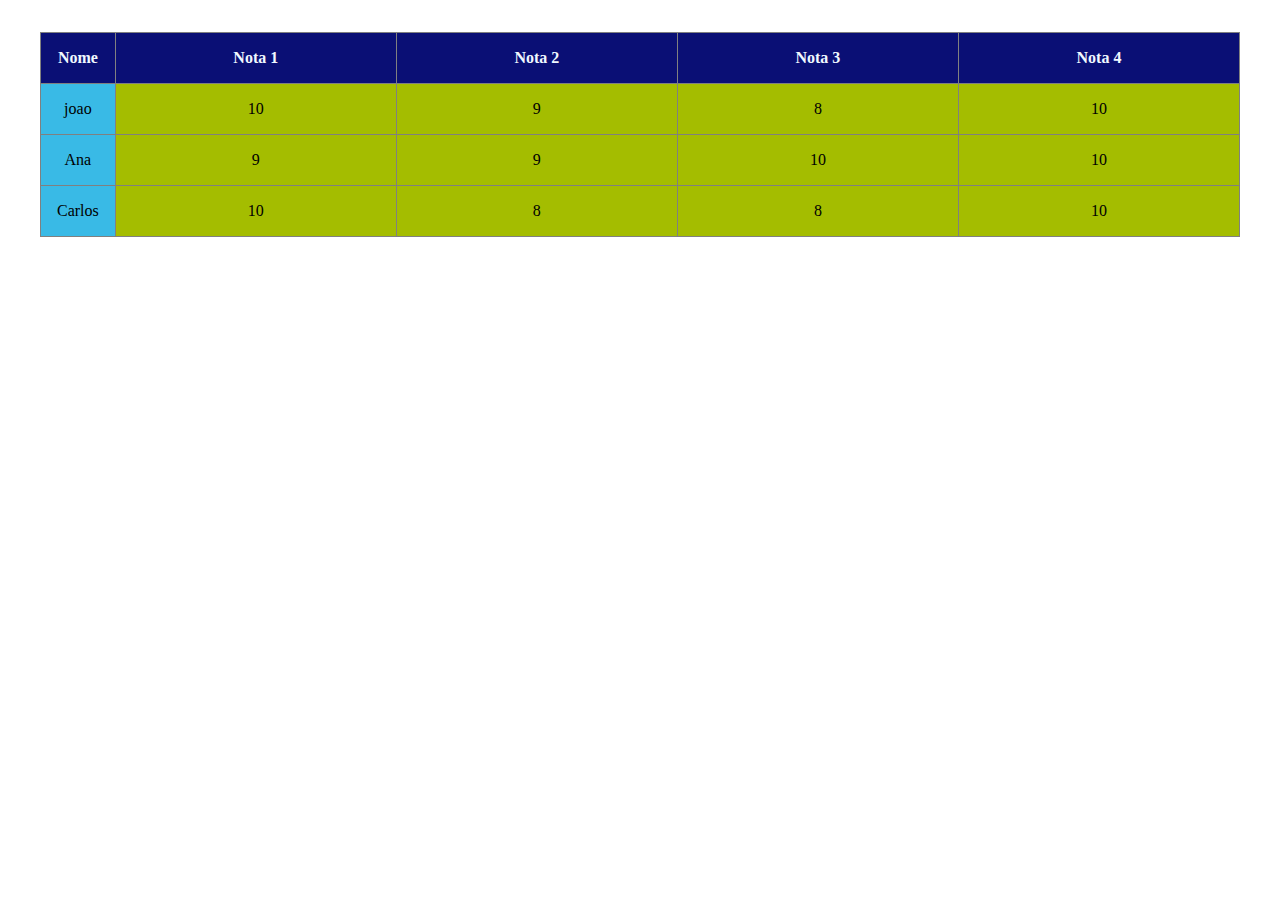
<file: exercicio ada aula 2/exercicio 1/index.html>
<!DOCTYPE html>
<html lang="en">

<head>
  <meta charset="UTF-8">
  <meta name="viewport" content="width=device-width, initial-scale=1.0">
  <link rel="stylesheet" href="style.css">
  <title>Exercicio 1</title>
</head>

<body>
  <div class="primeira-tabela">
    <table>
      <thead>
        <tr>
          <th colspan="2">Nome</th>
          <th>Nota 1</th>
          <th>Nota 2</th>
          <th>Nota 3</th>
          <th>Nota 4</th>
        </tr>
      </thead>
      <tbody>
        <tr>
          <td class="name" colspan="2">joao</td>
          <td>10</td>
          <td>9</td>
          <td>8</td>
          <td>10</td>
        </tr>
        <tr>
          <td class="name" colspan="2">Ana</td>
          <td>9</td>
          <td>9</td>
          <td>10</td>
          <td>10</td>
        </tr>
        <tr>
          <td class="name" colspan="2">Carlos</td>
          <td>10</td>
          <td>8</td>
          <td>8</td>
          <td>10</td>
        </tr>
      </tbody>
    </table>
  </div>
</body>

</html>
</file>
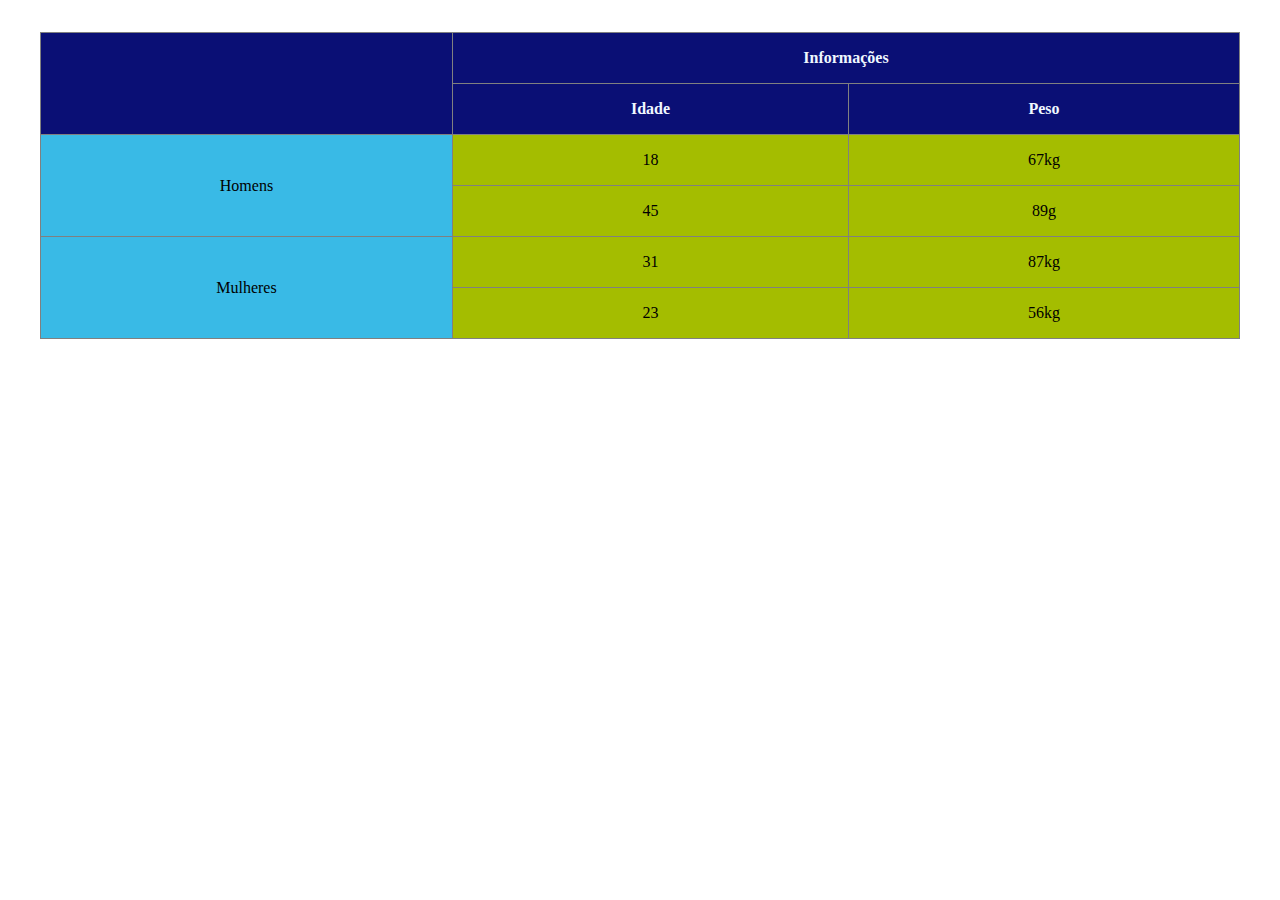
<file: exercicio ada aula 2/exercicio 2/index.html>
<!DOCTYPE html>
<html lang="en">

<head>
  <meta charset="UTF-8">
  <meta name="viewport" content="width=device-width, initial-scale=1.0">
  <link rel="stylesheet" href="style.css">
  <title>Exercicio 2</title>
</head>

<body>
  <div class="segunda-tabela">
    <table>
      <thead>
        <tr>
          <th rowspan="2"></th>
          <th colspan="2">Informações</th>
        </tr>
        <tr>
          <th>Idade</th>
          <th>Peso</th>
        </tr>
      </thead>
      <tbody>
        <tr>
          <td class="name" rowspan="2">Homens</td>
          <td>18</td>
          <td>67kg</td>
        </tr>
        <tr>
          <td>45</td>
          <td>89g</td>
        </tr>
        <tr>
          <td class="name" rowspan="2">Mulheres</td>
          <td>31</td>
          <td>87kg</td>
        </tr>
        <tr>
          <td>23</td>
          <td>56kg</td>
        </tr>
      </tbody>
    </table>
  </div>
</body>

</html>
</file>
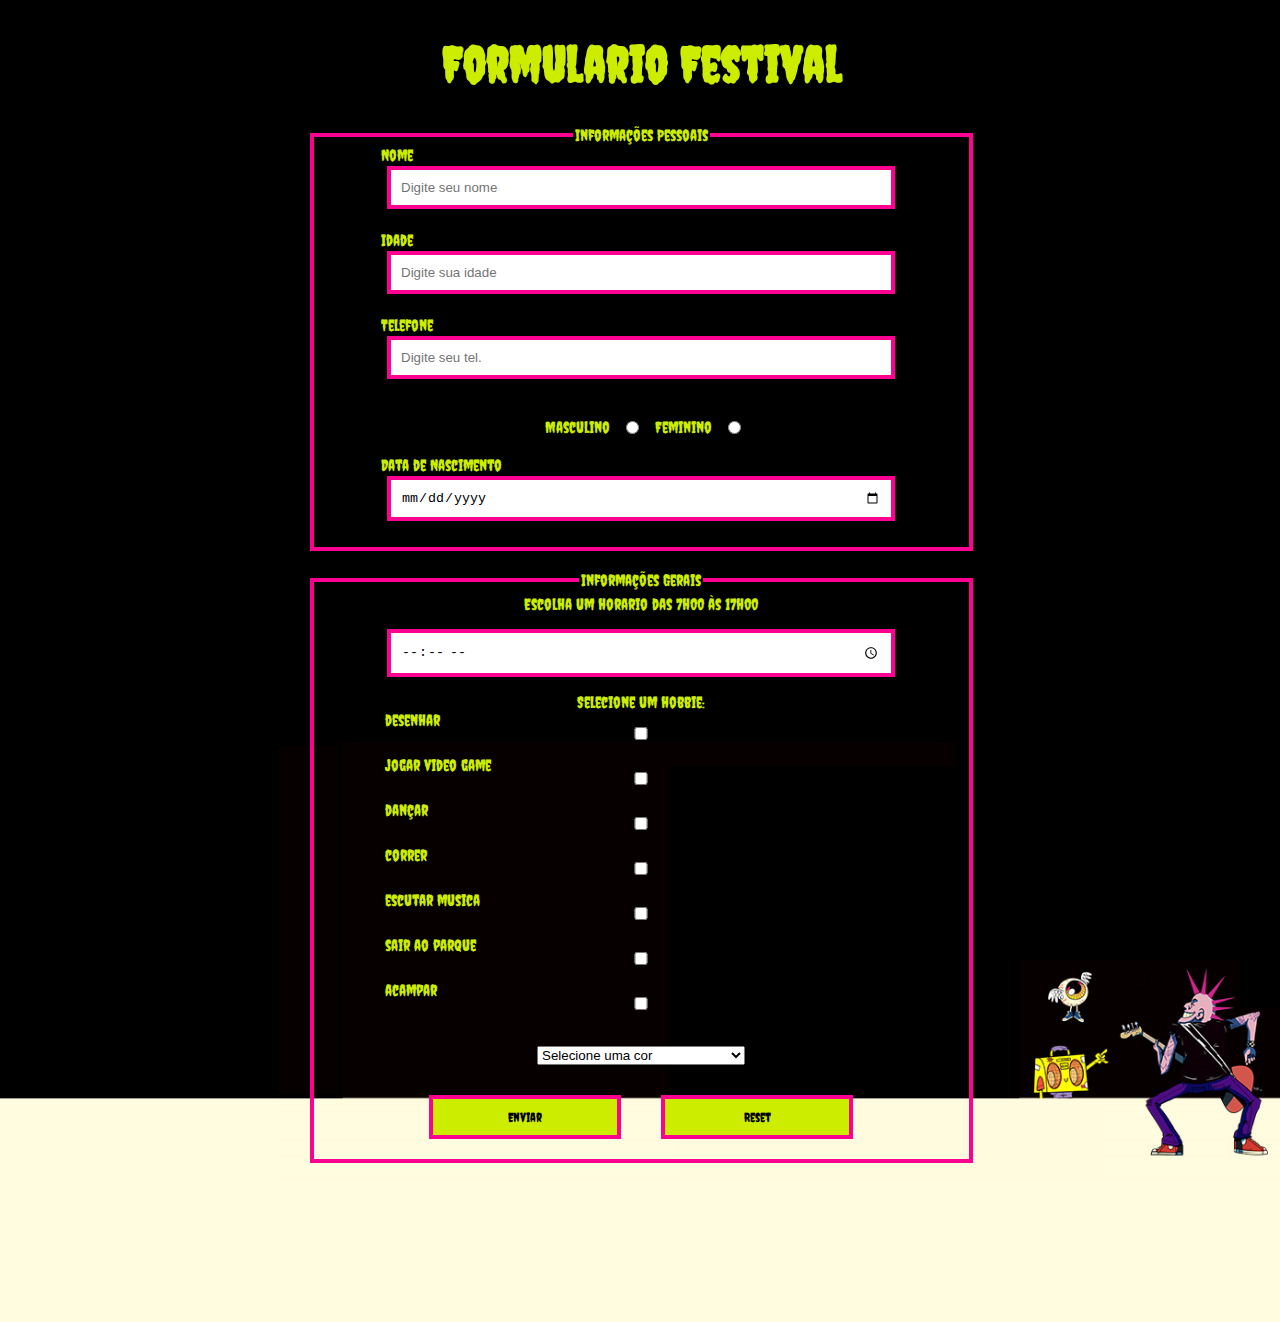
<file: exercicios ada aulas/exercicio ada aula 3/index.html>
<!DOCTYPE html>
<html lang="en">

<head>
    <meta charset="UTF-8">
    <meta name="viewport" content="width=device-width, initial-scale=1.0">
    <link rel="stylesheet" href="style.css">
    <title>Exercicio</title>
</head>

<body>
    <h1>Formulario Festival</h1>
    <form>
        <fieldset class="forms">
            <legend>Informações Pessoais</legend>
            <div class="first-form">
                <div>
                    <label class="label-first-form" for="name">Nome</label>
                    <input type="text" name="name" placeholder="Digite seu nome" required>
                </div>
                <div>
                    <label class="label-first-form" for="idade">Idade</label>
                    <input type="number" name="idade" placeholder="Digite sua idade" min="18" max="100" step="1"
                        required>
                </div>
                <div>
                    <label class="label-first-form" for="tel">Telefone</label>
                    <input type="tel" name="tel" placeholder="Digite seu tel." pattern="/^\(\d{2}\)\ \d{4}\-\d{4}$/"
                        required>
                </div>
                <div>
                    <div class="genero">
                        <label for="genero">Masculino</label>
                        <input type="radio" name="genero" required>

                        <label for="genero">Feminino</label>
                        <input type="radio" name="genero" required>
                    </div>
                </div>
                <div>
                    <label class="label-first-form" for="data-nasc">Data de Nascimento</label>
                    <input type="date" name="data-nasc" min="01/01/1900" max="01/01/2005" required>
                </div>
            </div>

        </fieldset>
        <fieldset class="forms">
            <legend>Informações Gerais</legend>
            <div class="horario-container">
                <label for="horario">Escolha um horario das 7h00 às 17h00</label>
                <input type="time" name="horario" min="7:00" max="17:00" required>
            </div>
            <div class="hobbie">
                <label for="list">Selecione um hobbie:</label>
                <div>
                    <label class="hobbie-label" for="desenhar">desenhar</label>
                    <input type="checkbox" name="desenhar" id="desenhar">
                </div>
                <div>
                    <label class="hobbie-label" for="jogar">jogar video game</label>
                    <input type="checkbox" name="jogar video game" id="jogar">
                </div>
                <div>
                    <label class="hobbie-label" for="dançar">dançar</label>
                    <input type="checkbox" name="dançar" id="dançar">
                </div>
                <div>
                    <label class="hobbie-label" for="correr">correr</label>
                    <input type="checkbox" name="correr" id="correr">
                </div>
                <div>
                    <label class="hobbie-label" for="music">escutar musica</label>
                    <input type="checkbox" name="escutar musica" id="music">
                </div>
                <div>
                    <label class="hobbie-label" for="sair">sair ao parque</label>
                    <input type="checkbox" name="sair ao parque" id="sair">
                </div>
                <div>
                    <label class="hobbie-label" for="acampar">acampar</label>
                    <input type="checkbox" name="acampar" id="acampar">
                </div>
            </div>
            <div class="select-container">
                <label for="list"></label>
                <select name="list" required>
                    <option>Selecione uma cor</option>
                    <option value="red">vermelho</option>
                    <option value="blue">azul</option>
                    <option valeu="green">verde</option>
                    <option valeu="gray">cinza</option>
                    <option valeu="pink">rosa</option>
                    <option valeu="purple">roxo</option>
                    <option valeu="black">preto</option>
                </select>
            </div>
            <div class="button-container">
                <button type="submit" required>Enviar</button>
                <button type="reset">Reset</button>
            </div>
        </fieldset>
    </form>
</body>

</html>
</file>
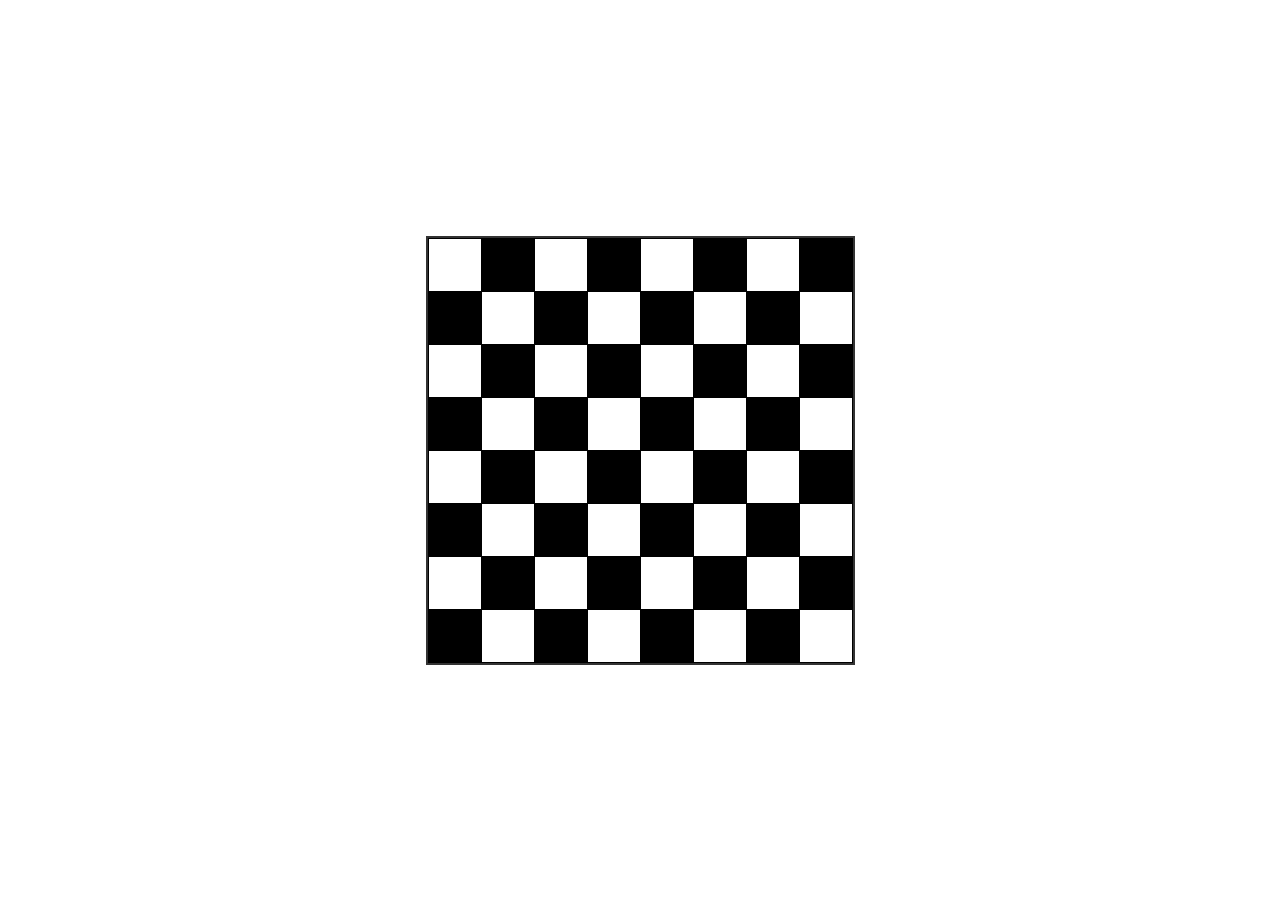
<file: exercicios ada aulas/exercicio ada aula 5/desafio 1/index.html>
<!DOCTYPE html>
<html lang="en">
<head>
    <meta charset="UTF-8">
    <meta name="viewport" content="width=device-width, initial-scale=1.0">
    <link rel="stylesheet" href="style.css">
    <title>Document</title>
</head>
<body>
    <div class="chessboard">
        <table>
          <tbody>
            <tr>
              <td></td>
              <td></td>
              <td></td>
              <td></td>
              <td></td>
              <td></td>
              <td></td>
              <td></td>
            </tr>
            <tr>
              <td></td>
              <td></td>
              <td></td>
              <td></td>
              <td></td>
              <td></td>
              <td></td>
              <td></td>
            </tr>
            <tr>
              <td></td>
              <td></td>
              <td></td>
              <td></td>
              <td></td>
              <td></td>
              <td></td>
              <td></td>
            </tr>
            <tr>
              <td></td>
              <td></td>
              <td></td>
              <td></td>
              <td></td>
              <td></td>
              <td></td>
              <td></td>
            </tr>
            <tr>
              <td></td>
              <td></td>
              <td></td>
              <td></td>
              <td></td>
              <td></td>
              <td></td>
              <td></td>
            </tr>
            <tr>
              <td></td>
              <td></td>
              <td></td>
              <td></td>
              <td></td>
              <td></td>
              <td></td>
              <td></td>
            </tr>
            <tr>
              <td></td>
              <td></td>
              <td></td>
              <td></td>
              <td></td>
              <td></td>
              <td></td>
              <td></td>
            </tr>
            <tr>
              <td></td>
              <td></td>
              <td></td>
              <td></td>
              <td></td>
              <td></td>
              <td></td>
              <td></td>
            </tr>
          </tbody>
        </table>
      </div>
</body>
</html>
</file>
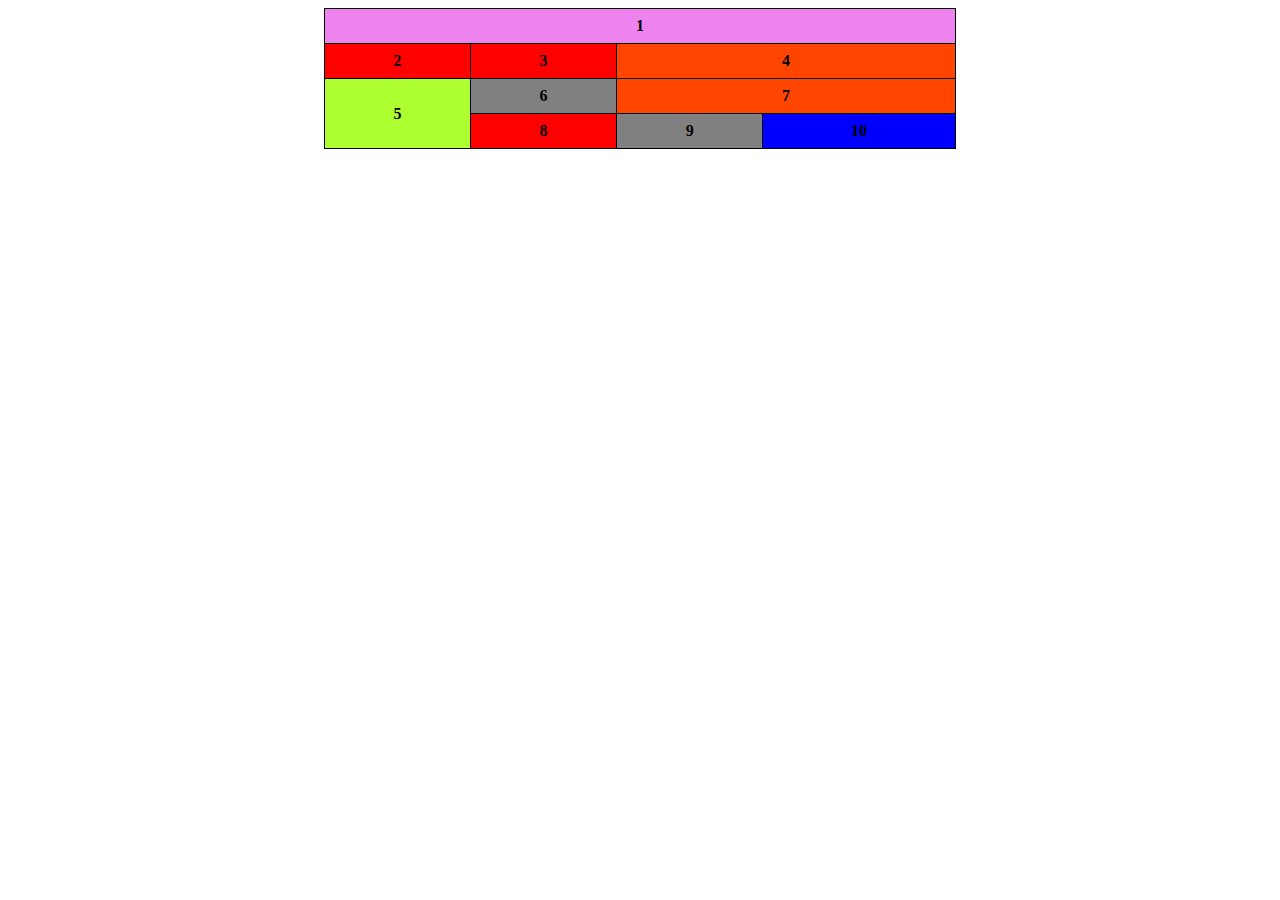
<file: exercicios ada aulas/exercicio ada aula 5/desafio 2/index.html>
<!DOCTYPE html>
<html lang="en">

<head>
    <meta charset="UTF-8">
    <meta name="viewport" content="width=device-width, initial-scale=1.0">
    <link rel="stylesheet" href="style.css">
    <title>Document</title>
</head>

<body>
    <section>
        <table>
          <thead>
            <tr>
              <th colspan="4">
                1
              </th>
            </tr>
            <tr>
              <th>2</th>
              <th>3</th>
              <th colspan="2">4</th>
            </tr>
          </thead>
          <tbody>
            <tr>
              <th rowspan="2">5</th>
              <td>6</td>
              <td colspan="2">7</td>
            </tr>
            <tr>
              <th>8</th>
              <td>9</td>
              <td>10</td>
            </tr>
          </tbody>
        </table>
      </section>
</body>

</html>
</file>
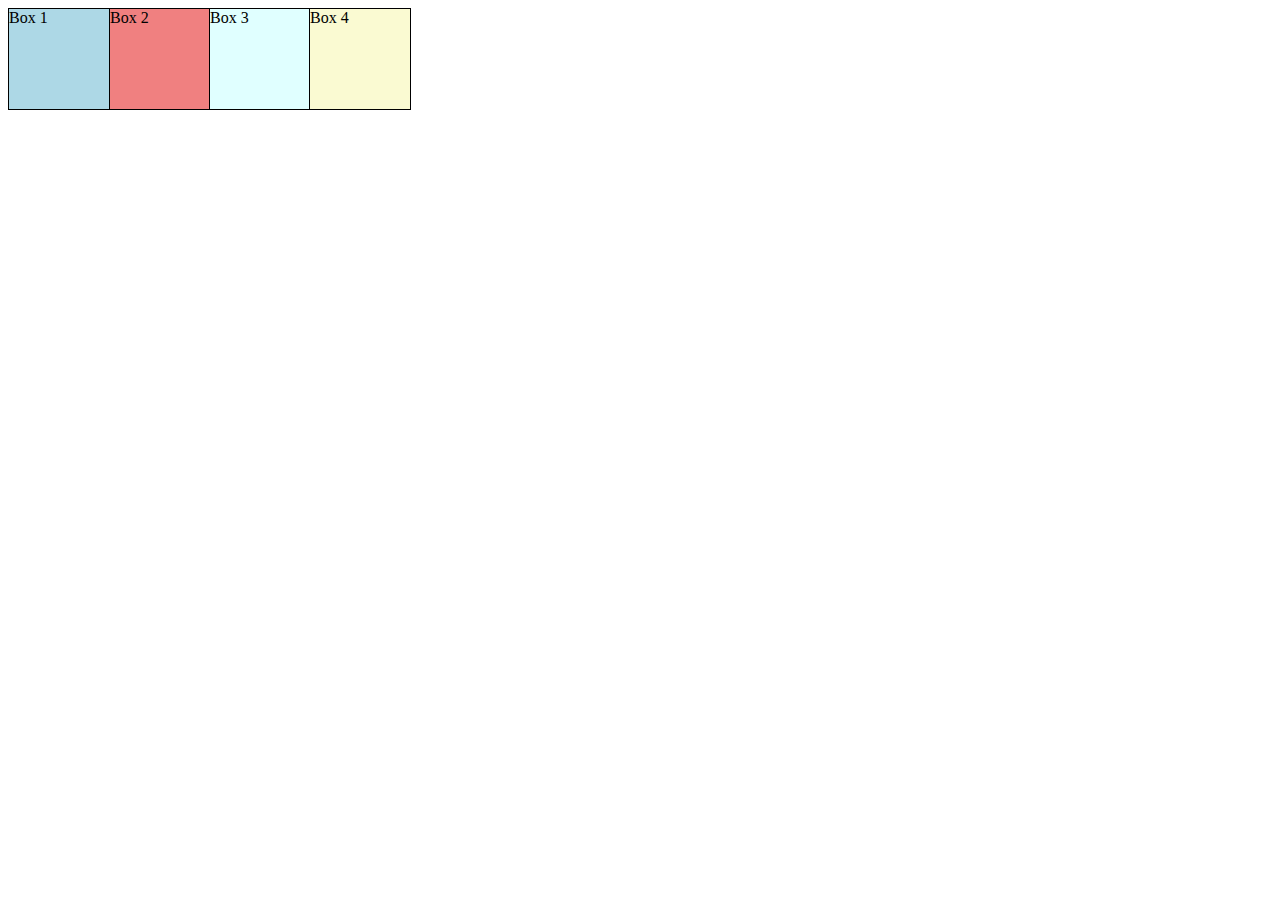
<file: exercicios ada aulas/exercicio ada aula 5/desafio 3/index.html>
<!DOCTYPE html>
<html lang="en">
<head>
    <meta charset="UTF-8">
    <meta name="viewport" content="width=device-width, initial-scale=1.0">
    <link rel="stylesheet" href="style.css">
    <title>Document</title>
</head>
<body>
    <body>
        <div class="box1">Box 1</div>
        <div class="box2">Box 2</div>
        <div class="box3">Box 3</div>
        <div class="box4">Box 4</div>
      </body>
</body>
</html>
</file>
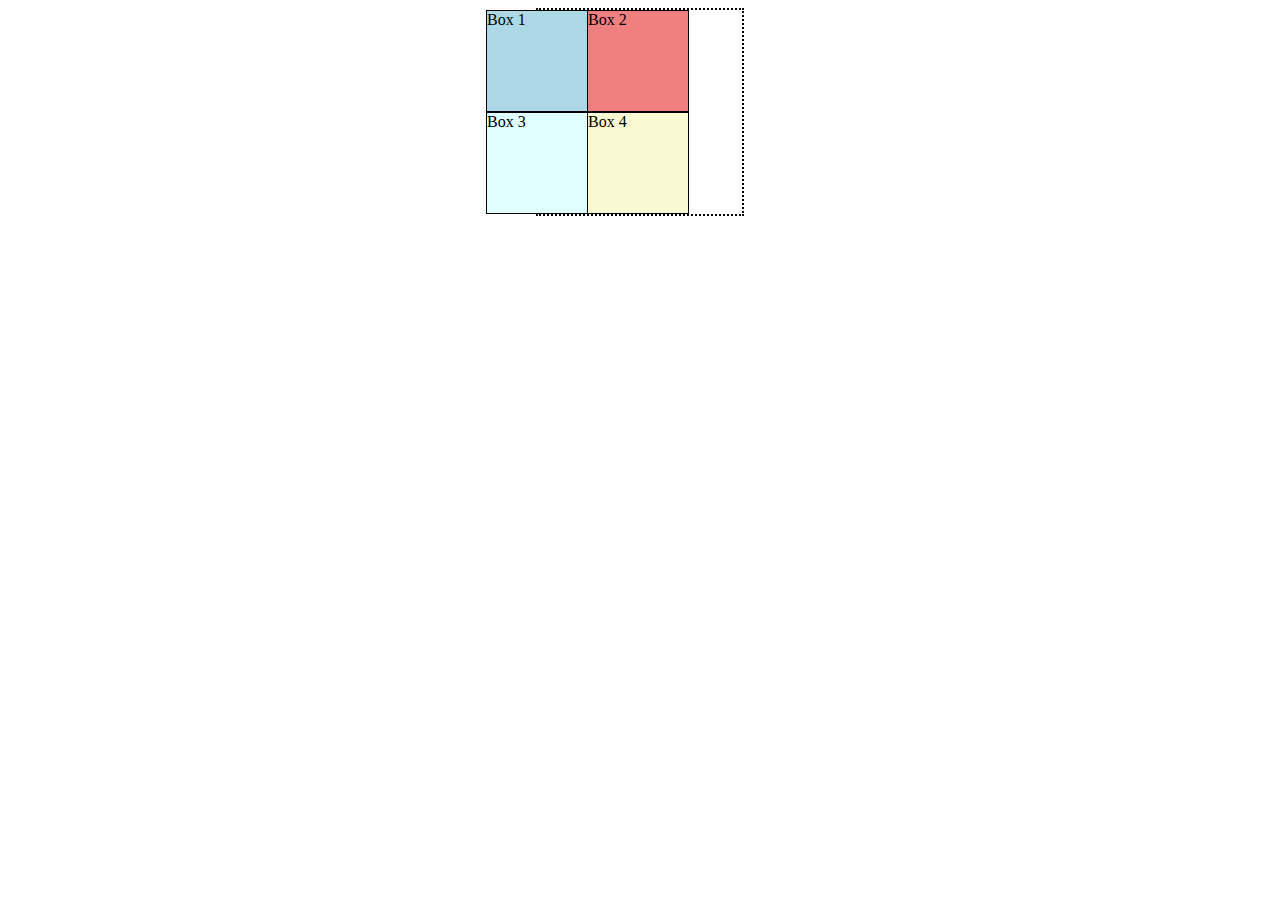
<file: exercicios ada aulas/exercicio ada aula 5/desafio 4/index.html>
<!DOCTYPE html>
<html lang="en">

<head>
    <meta charset="UTF-8">
    <meta name="viewport" content="width=device-width, initial-scale=1.0">
    <link rel="stylesheet" href="style.css">
    <title>Document</title>
</head>

<body>

    <body>
        <div class="box1">Box 1</div>
        <div class="box2">Box 2</div>
        <div class="box3">Box 3</div>
        <div class="box4">Box 4</div>
        <div class="box-border"></div>
    </body>
</body>

</html>
</file>
<file: exercicio ada aula 2/exercicio 1/style.css>
table{
    border-collapse: collapse;
}

div{
    margin: 2em;
}

td, th {
    width: 100vw;
    padding: 1em;
    text-align: center;
    border: solid 1px gray;   
}

td{
    background-color: #A4BD00;
}

th{
    color: aliceblue;
    background-color: #0A0F75;
}

.name{
    background-color:#39BAE6 ;
}
</file>
<file: exercicio ada aula 2/exercicio 2/style.css>
table{
    border-collapse: collapse;
}

div{
    margin: 2em;
}

td, th {
    width: 100vw;
    padding: 1em;
    text-align: center;
    border: solid 1px gray;   
}

td{
    background-color: #A4BD00;
}

th{
    color: aliceblue;
    background-color: #0A0F75;
}

.name{
    background-color:#39BAE6 ;
}
</file>
<file: exercicios ada aulas/exercicio ada aula 3/style.css>
@import url('https://fonts.googleapis.com/css2?family=Caudex&family=Montserrat&display=swap');
@import url('https://fonts.googleapis.com/css2?family=Creepster&display=swap');

body {
    background-color: black;
    background-image: url(./Sem\ título.png);
    background-repeat: no-repeat;
    background-position-y: 742px;
    background-size: 100%;
    margin-left: 10px;
    color: #CCED00;
    font-family: 'Creepster';
    height: 80rem;
    text-align: center;
}

h1{
    font-size: 50px;
}

form {
    display: flex;
    flex-direction: column;
    align-items: center;
    gap: 20px;
    text-align: center;
}

fieldset {
    display: flex;
    flex-direction: column;
    align-items: center;
    width: 50%;
    border: 4px solid #FF0190;
}

input {
    width: 30rem;
    border: 4px solid #FF0190;
    padding: 10px;
    margin: 16px;
}

.first-form {
    display: flex;
    flex-direction: column;
    align-items: center;
    gap: 10px;
}

.label-first-form {
    position: absolute;
    margin-left: 10px;
    margin-top: -4px;
}

.genero {
    display: flex;
    align-items: center;
    width: 12rem;
}

.horario-container {
    display: flex;
    flex-direction: column;
}

.hobbie {
    display: flex;
    flex-direction: column;
}

.hobbie-label {
    position: absolute;
}

.select-container {
    display: flex;
    margin: 20px;
}

select {
    width: 13rem;
}

.button-container {
    display: flex;
    gap: 20px;
}

button {
    width: 12rem;
    background-color: #CCED00;
    border: 4px solid #FF0190;
    margin: 10px;
    padding: 10px;
    font-family: 'Creepster';
}

button:hover {
    background-color: #FF0190;
    transition: .5s;
}
</file>
<file: exercicios ada aulas/exercicio ada aula 5/desafio 1/style.css>
body {
    display: flex;
    justify-content: center;
    align-items: center;
    height: 100vh;
    margin: 0;
}

.chessboard {
    border: 2px solid #333;
    display: inline-block;
}

table {
    border-collapse: collapse;
}

td {
    width: 50px;
    height: 50px;
    text-align: center;
    border: 1px solid #000;
}

 tr:nth-child(odd) td:nth-child(even) {
    background: #000;
}

 tr:nth-child(even) td:nth-child(odd) {
    background: #000;
}
</file>
<file: exercicios ada aulas/exercicio ada aula 5/desafio 2/style.css>
table {
  border-collapse: collapse;
  width: 50%;
  margin: 0 auto;
}

tr, th, td {
  border: 1px solid #000;
  padding: 8px;
  text-align: center;
  font-weight: bold;
}

[colspan="4"]{
  background-color: violet;
}

[colspan="2"]{
  background-color: orangered;
}

[rowspan="2"]{
  background-color: greenyellow;
}

th{
  background-color: red;
}

td{
  background-color: gray;
}

tbody tr:nth-child(2) :last-child {
  background-color: blue;
}
</file>
<file: exercicios ada aulas/exercicio ada aula 5/desafio 3/style.css>
.box1 {
  height: 100px;
  width: 100px;
  background: lightblue;
  border: 1px solid black;
  position: absolute;
}

.box2 {
  height: 100px;
  width: 100px;
  background: lightcoral;
  border: 1px solid black;
  left: 109px;
  position: absolute;
}

.box3 {
  height: 100px;
  width: 100px;
  background: lightcyan;
  border: 1px solid black;
  left: 209px;
  position: absolute;
}

.box4 {
  height: 100px;
  width: 100px;
  left: 309px;
  background: lightgoldenrodyellow;
  border: 1px solid black;
  position: fixed;
}
</file>
<file: exercicios ada aulas/exercicio ada aula 5/desafio 4/style.css>
.box-border {
    height: 204px;
    width: 204px;
    border: 2px dotted #000;
    margin: auto;
}

.box1 {
    height: 100px;
    width: 100px;
    left: 486px;
    top: 10px;
    background: lightblue;
    border: 1px solid black;
    position: absolute;
}

.box2 {
    height: 100px;
    width: 100px;
    left: 587px;
    top: 10px;
    background: lightcoral;
    border: 1px solid black;
    position: absolute;
}

.box3 {
    height: 100px;
    width: 100px;
    left: 486px;
    top: 112px;
    background: lightcyan;
    border: 1px solid black;
    position: absolute;
}

.box4 {
    height: 100px;
    width: 100px;
    left: 587px;
    top: 112px;
    background: lightgoldenrodyellow;
    border: 1px solid black;
    position: fixed;
}
</file>
